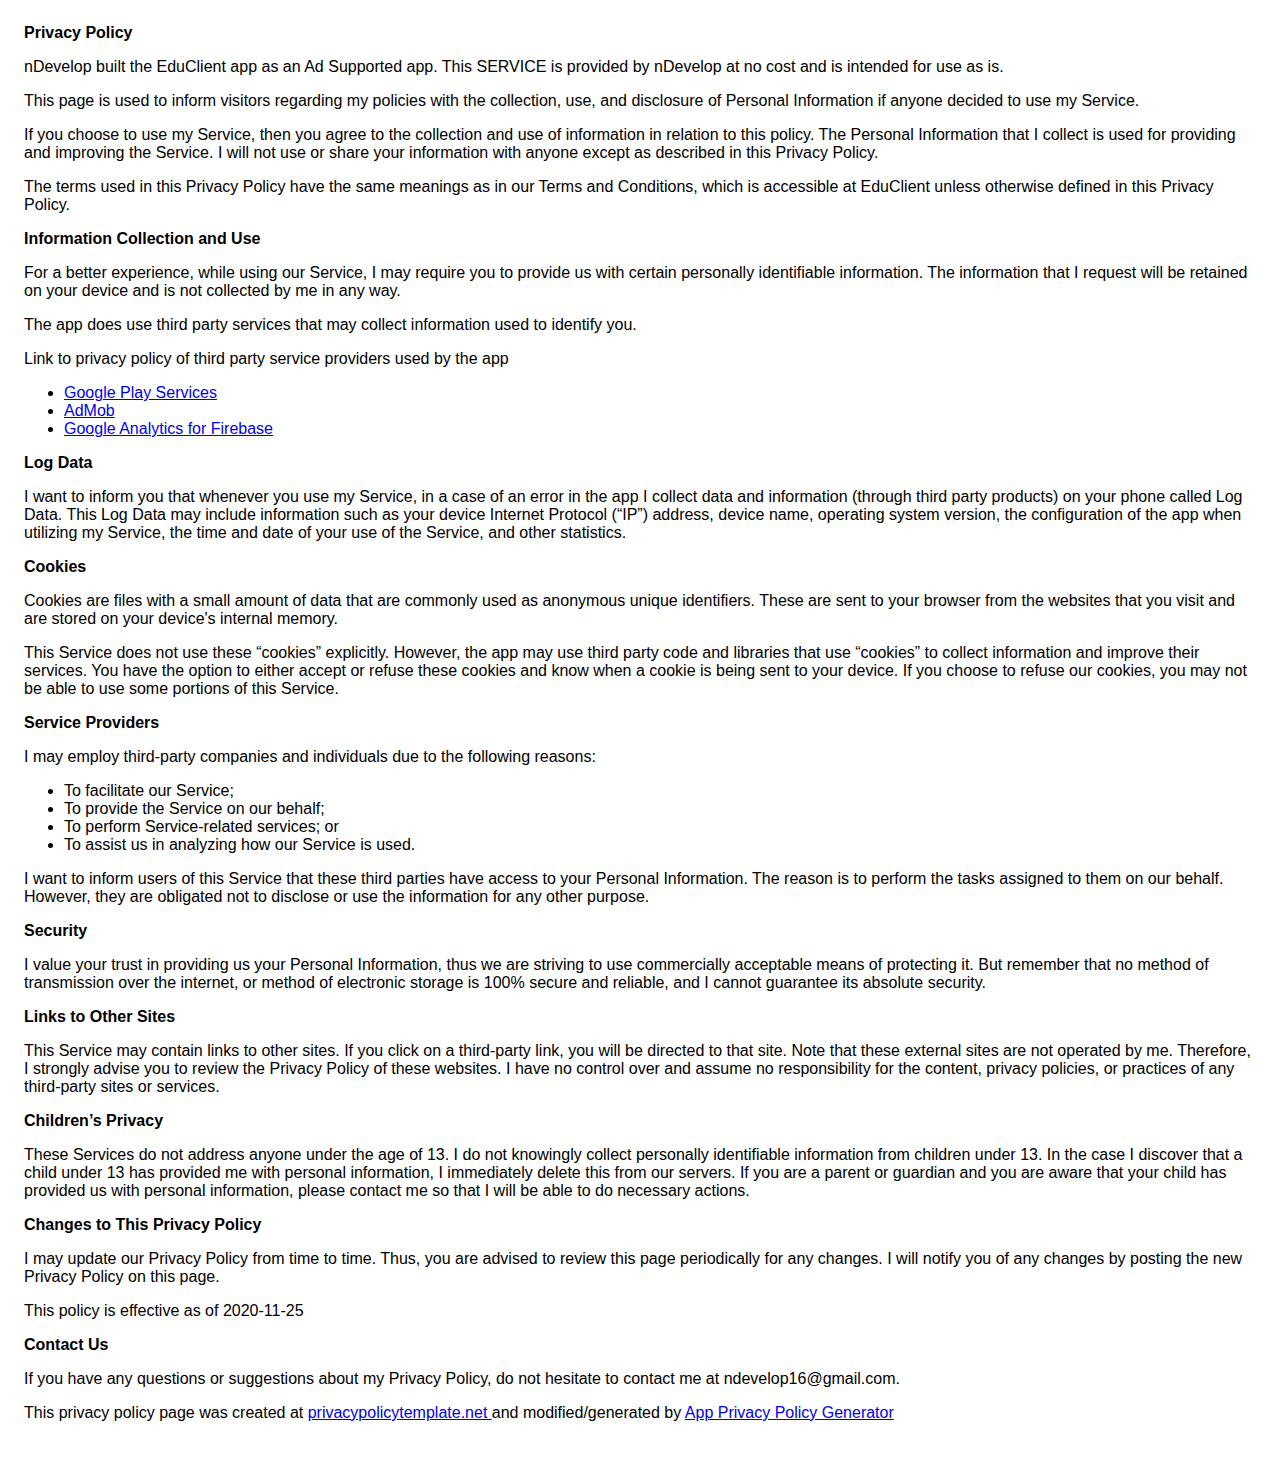
<file: privacy-policy.html>
<!DOCTYPE html>
    <html>
    <head>
      <meta charset='utf-8'>
      <meta name='viewport' content='width=device-width'>
      <title>Privacy Policy</title>
      <style> body { font-family: 'Helvetica Neue', Helvetica, Arial, sans-serif; padding:1em; } </style>
    </head>
    <body>
    <strong>Privacy Policy</strong> <p>
                  nDevelop built the EduClient app as
                  an Ad Supported app. This SERVICE is provided by
                  nDevelop at no cost and is intended for use as
                  is.
                </p> <p>
                  This page is used to inform visitors regarding my
                  policies with the collection, use, and disclosure of Personal
                  Information if anyone decided to use my Service.
                </p> <p>
                  If you choose to use my Service, then you agree to
                  the collection and use of information in relation to this
                  policy. The Personal Information that I collect is
                  used for providing and improving the Service. I will not use or share your information with
                  anyone except as described in this Privacy Policy.
                </p> <p>
                  The terms used in this Privacy Policy have the same meanings
                  as in our Terms and Conditions, which is accessible at
                  EduClient unless otherwise defined in this Privacy Policy.
                </p> <p><strong>Information Collection and Use</strong></p> <p>
                  For a better experience, while using our Service, I
                  may require you to provide us with certain personally
                  identifiable information. The information that
                  I request will be retained on your device and is not collected by me in any way.
                </p> <div><p>
                    The app does use third party services that may collect
                    information used to identify you.
                  </p> <p>
                    Link to privacy policy of third party service providers used
                    by the app
                  </p> <ul><li><a href="https://www.google.com/policies/privacy/" target="_blank" rel="noopener noreferrer">Google Play Services</a></li><li><a href="https://support.google.com/admob/answer/6128543?hl=en" target="_blank" rel="noopener noreferrer">AdMob</a></li><li><a href="https://firebase.google.com/policies/analytics" target="_blank" rel="noopener noreferrer">Google Analytics for Firebase</a></li><!----><!----><!----><!----><!----><!----><!----><!----><!----><!----><!----><!----><!----><!----><!----><!----><!----><!----><!----><!----><!----><!----></ul></div> <p><strong>Log Data</strong></p> <p>
                  I want to inform you that whenever you
                  use my Service, in a case of an error in the app
                  I collect data and information (through third party
                  products) on your phone called Log Data. This Log Data may
                  include information such as your device Internet Protocol
                  (“IP”) address, device name, operating system version, the
                  configuration of the app when utilizing my Service,
                  the time and date of your use of the Service, and other
                  statistics.
                </p> <p><strong>Cookies</strong></p> <p>
                  Cookies are files with a small amount of data that are
                  commonly used as anonymous unique identifiers. These are sent
                  to your browser from the websites that you visit and are
                  stored on your device's internal memory.
                </p> <p>
                  This Service does not use these “cookies” explicitly. However,
                  the app may use third party code and libraries that use
                  “cookies” to collect information and improve their services.
                  You have the option to either accept or refuse these cookies
                  and know when a cookie is being sent to your device. If you
                  choose to refuse our cookies, you may not be able to use some
                  portions of this Service.
                </p> <p><strong>Service Providers</strong></p> <p>
                  I may employ third-party companies and
                  individuals due to the following reasons:
                </p> <ul><li>To facilitate our Service;</li> <li>To provide the Service on our behalf;</li> <li>To perform Service-related services; or</li> <li>To assist us in analyzing how our Service is used.</li></ul> <p>
                  I want to inform users of this Service
                  that these third parties have access to your Personal
                  Information. The reason is to perform the tasks assigned to
                  them on our behalf. However, they are obligated not to
                  disclose or use the information for any other purpose.
                </p> <p><strong>Security</strong></p> <p>
                  I value your trust in providing us your
                  Personal Information, thus we are striving to use commercially
                  acceptable means of protecting it. But remember that no method
                  of transmission over the internet, or method of electronic
                  storage is 100% secure and reliable, and I cannot
                  guarantee its absolute security.
                </p> <p><strong>Links to Other Sites</strong></p> <p>
                  This Service may contain links to other sites. If you click on
                  a third-party link, you will be directed to that site. Note
                  that these external sites are not operated by me.
                  Therefore, I strongly advise you to review the
                  Privacy Policy of these websites. I have
                  no control over and assume no responsibility for the content,
                  privacy policies, or practices of any third-party sites or
                  services.
                </p> <p><strong>Children’s Privacy</strong></p> <p>
                  These Services do not address anyone under the age of 13.
                  I do not knowingly collect personally
                  identifiable information from children under 13. In the case
                  I discover that a child under 13 has provided
                  me with personal information, I immediately
                  delete this from our servers. If you are a parent or guardian
                  and you are aware that your child has provided us with
                  personal information, please contact me so that
                  I will be able to do necessary actions.
                </p> <p><strong>Changes to This Privacy Policy</strong></p> <p>
                  I may update our Privacy Policy from
                  time to time. Thus, you are advised to review this page
                  periodically for any changes. I will
                  notify you of any changes by posting the new Privacy Policy on
                  this page.
                </p> <p>This policy is effective as of 2020-11-25</p> <p><strong>Contact Us</strong></p> <p>
                  If you have any questions or suggestions about my
                  Privacy Policy, do not hesitate to contact me at ndevelop16@gmail.com.
                </p> <p>This privacy policy page was created at <a href="https://privacypolicytemplate.net" target="_blank" rel="noopener noreferrer">privacypolicytemplate.net </a>and modified/generated by <a href="https://app-privacy-policy-generator.nisrulz.com/" target="_blank" rel="noopener noreferrer">App Privacy Policy Generator</a></p>
    </body>
    </html>
</file>
